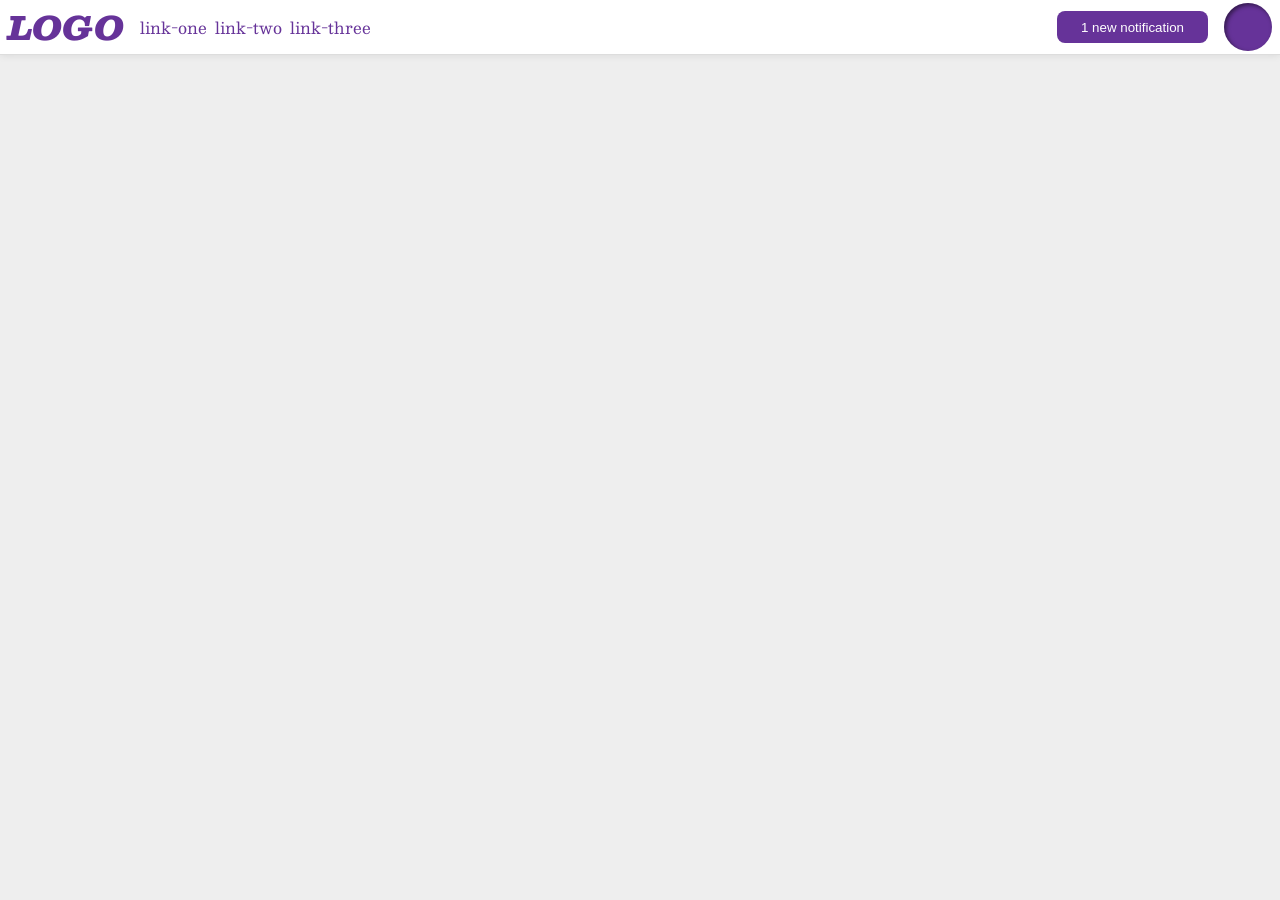
<file: foundations/flex/03-flex-header-2/index.html>
<!DOCTYPE html>
<html lang="en">

<head>
  <meta charset="UTF-8">
  <meta http-equiv="X-UA-Compatible" content="IE=edge">
  <meta name="viewport" content="width=device-width, initial-scale=1.0">
  <title>Flex Header 2</title>
  <link rel="stylesheet" href="style.css">
</head>

<body>
  <div class="header">
    <div class="left-side">
      <div class="logo">
        LOGO
      </div>
      <ul class="links">
        <li><a href="https://google.com">link-one</a></li>
        <li><a href="https://google.com">link-two</a></li>
        <li><a href="https://google.com">link-three</a></li>
      </ul>
    </div>
    <div class="right-side">
      <button class="notifications">
        1 new notification
      </button>
      <div class="profile-image"></div>
    </div>
  </div>
</body>

</html>
</file>
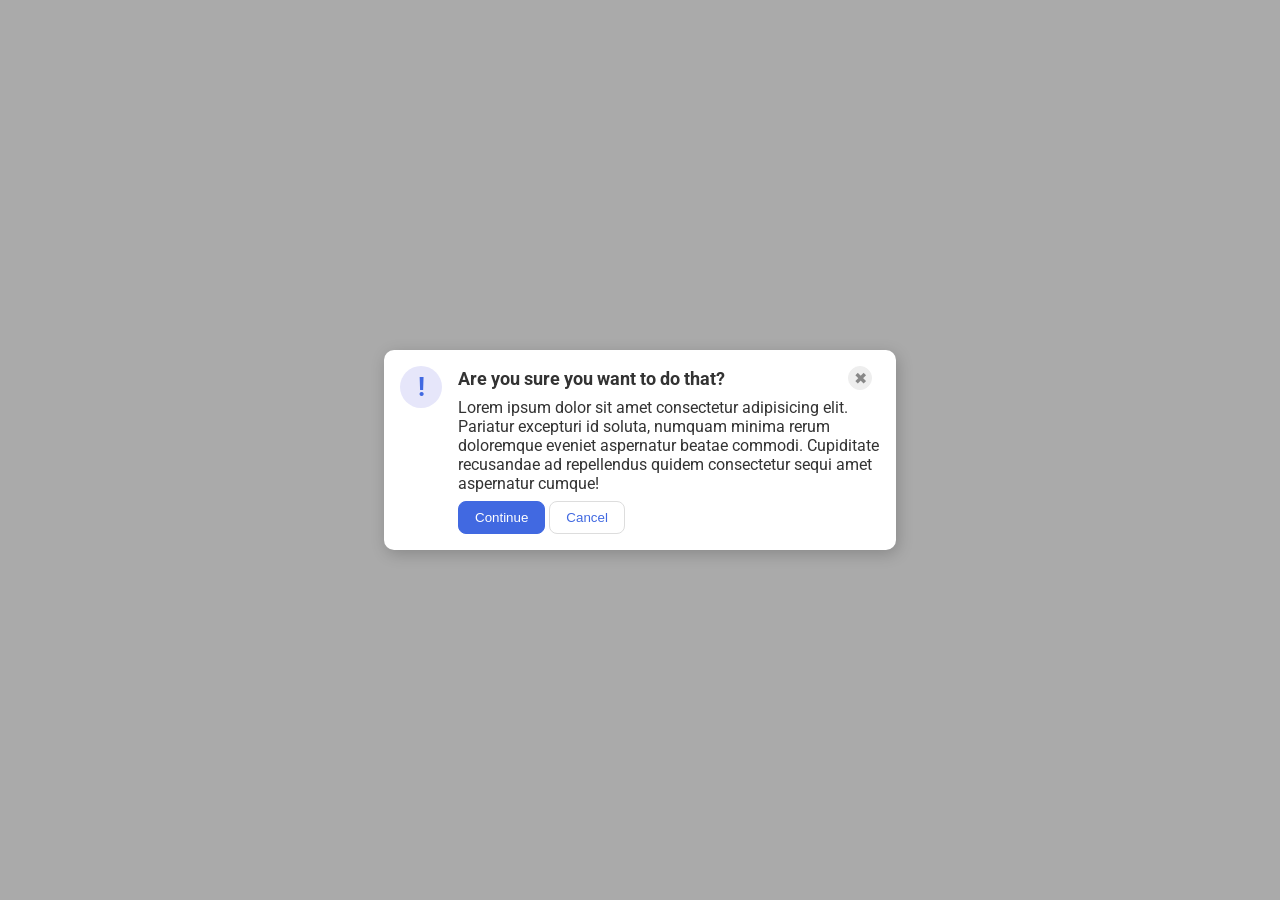
<file: foundations/flex/05-flex-modal/index.html>
<!DOCTYPE html>
<html lang="en">

<head>
  <meta charset="UTF-8">
  <meta http-equiv="X-UA-Compatible" content="IE=edge">
  <meta name="viewport" content="width=device-width, initial-scale=1.0">
  <link rel="stylesheet" href="style.css">
  <title>Modal</title>
</head>

<body>
  <div class="modal">
    <div class="icon">!</div>
    <div class="text-and-buttons">
      <div class="top">
        <div class="header">Are you sure you want to do that?</div>
        <button class="close-button">✖</button>
      </div>
      <div class="text">Lorem ipsum dolor sit amet consectetur adipisicing elit. Pariatur excepturi id soluta, numquam
        minima rerum doloremque eveniet aspernatur beatae commodi. Cupiditate recusandae ad repellendus quidem
        consectetur sequi amet aspernatur cumque!</div>
      <button class="continue">Continue</button>
      <button class="cancel">Cancel</button>
    </div>
  </div>
</body>

</html>
</file>
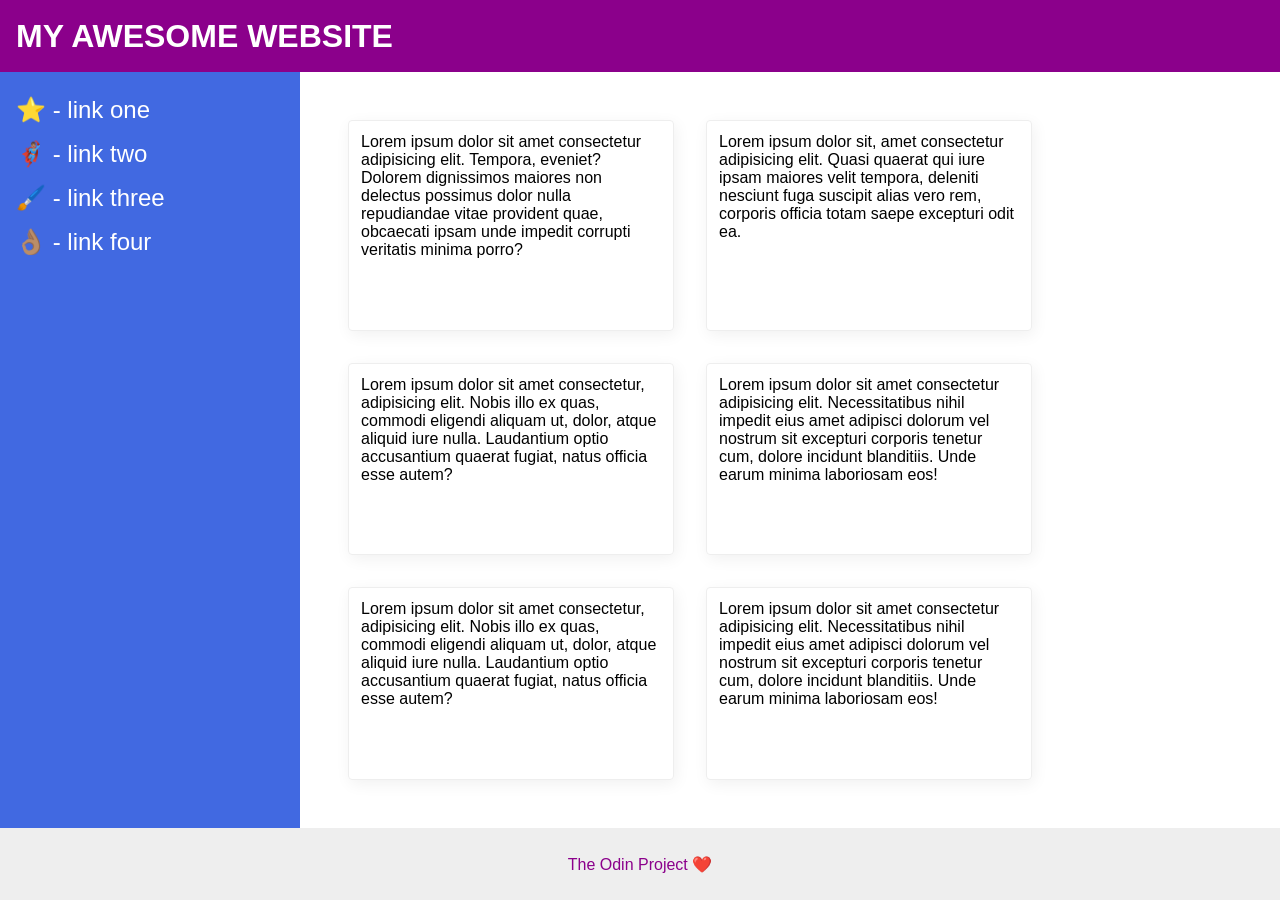
<file: foundations/flex/07-flex-layout-2/index.html>
<!DOCTYPE html>
<html lang="en">

<head>
  <meta charset="UTF-8">
  <meta http-equiv="X-UA-Compatible" content="IE=edge">
  <meta name="viewport" content="width=device-width, initial-scale=1.0">
  <title>The Holy Grail</title>
  <link rel="stylesheet" href="style.css">
</head>

<body>
  <div class="header">
    <div class="heading">MY AWESOME WEBSITE</div>
  </div>

  <div class="content">
    <div class="sidebar">
      <ul>
        <li><a href="#">⭐ - link one</a></li>
        <li><a href="#">🦸🏽‍♂️ - link two</a></li>
        <li><a href="#">🖌️ - link three</a></li>
        <li><a href="#">👌🏽 - link four</a></li>
      </ul>
    </div>

    <div class="cards">
      <div class="card">Lorem ipsum dolor sit amet consectetur adipisicing elit. Tempora, eveniet? Dolorem dignissimos
        maiores non delectus possimus dolor nulla repudiandae vitae provident quae, obcaecati ipsam unde impedit
        corrupti
        veritatis minima porro?</div>
      <div class="card">Lorem ipsum dolor sit, amet consectetur adipisicing elit. Quasi quaerat qui iure ipsam maiores
        velit tempora, deleniti nesciunt fuga suscipit alias vero rem, corporis officia totam saepe excepturi odit ea.
      </div>
      <div class="card">Lorem ipsum dolor sit amet consectetur, adipisicing elit. Nobis illo ex quas, commodi eligendi
        aliquam ut, dolor, atque aliquid iure nulla. Laudantium optio accusantium quaerat fugiat, natus officia esse
        autem?</div>
      <div class="card">Lorem ipsum dolor sit amet consectetur adipisicing elit. Necessitatibus nihil impedit eius amet
        adipisci dolorum vel nostrum sit excepturi corporis tenetur cum, dolore incidunt blanditiis. Unde earum minima
        laboriosam eos!</div>
      <div class="card">Lorem ipsum dolor sit amet consectetur, adipisicing elit. Nobis illo ex quas, commodi eligendi
        aliquam ut, dolor, atque aliquid iure nulla. Laudantium optio accusantium quaerat fugiat, natus officia esse
        autem?</div>
      <div class="card">Lorem ipsum dolor sit amet consectetur adipisicing elit. Necessitatibus nihil impedit eius amet
        adipisci dolorum vel nostrum sit excepturi corporis tenetur cum, dolore incidunt blanditiis. Unde earum minima
        laboriosam eos!</div>
    </div>

  </div>
  <div class="footer">
    The Odin Project ❤️
  </div>
</body>

</html>
</file>
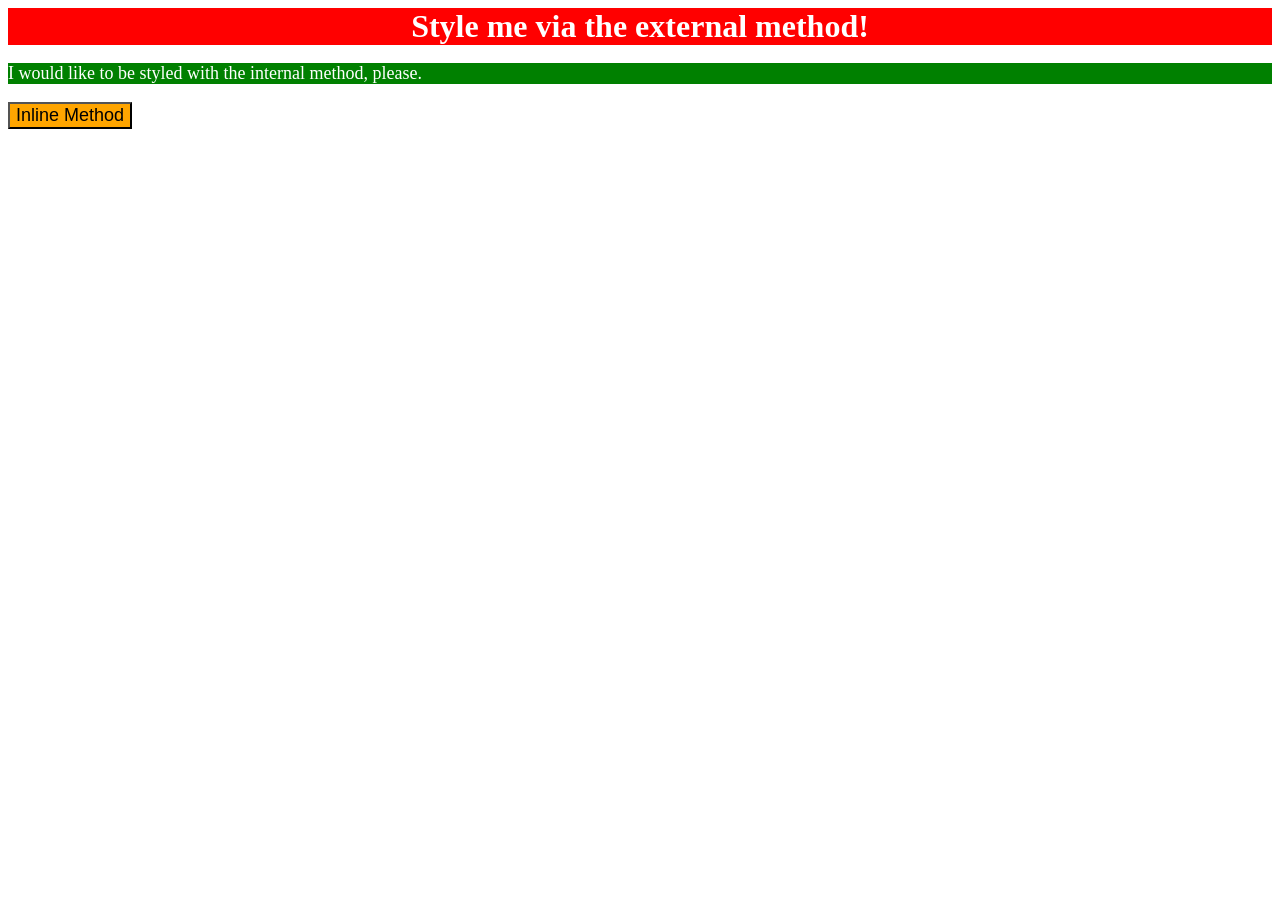
<file: foundations/intro-to-css/01-css-methods/index.html>
<!DOCTYPE html>
<html lang="en">
  <head>
    <meta charset="UTF-8">
    <meta http-equiv="X-UA-Compatible" content="IE=edge">
    <meta name="viewport" content="width=device-width, initial-scale=1.0">
    <link rel="stylesheet" href="styles.css">
    <style>
      p {
        background-color: green;
        color: white;
        font-size: 18px;
      }
    </style>
    <title>Methods for Adding CSS</title>
  </head>
  <body>
    <div>Style me via the external method!</div>
    <p>I would like to be styled with the internal method, please.</p>
    <button style="background-color: orange; font-size: 18px;">Inline Method</button>
  </body>
</html>
</file>
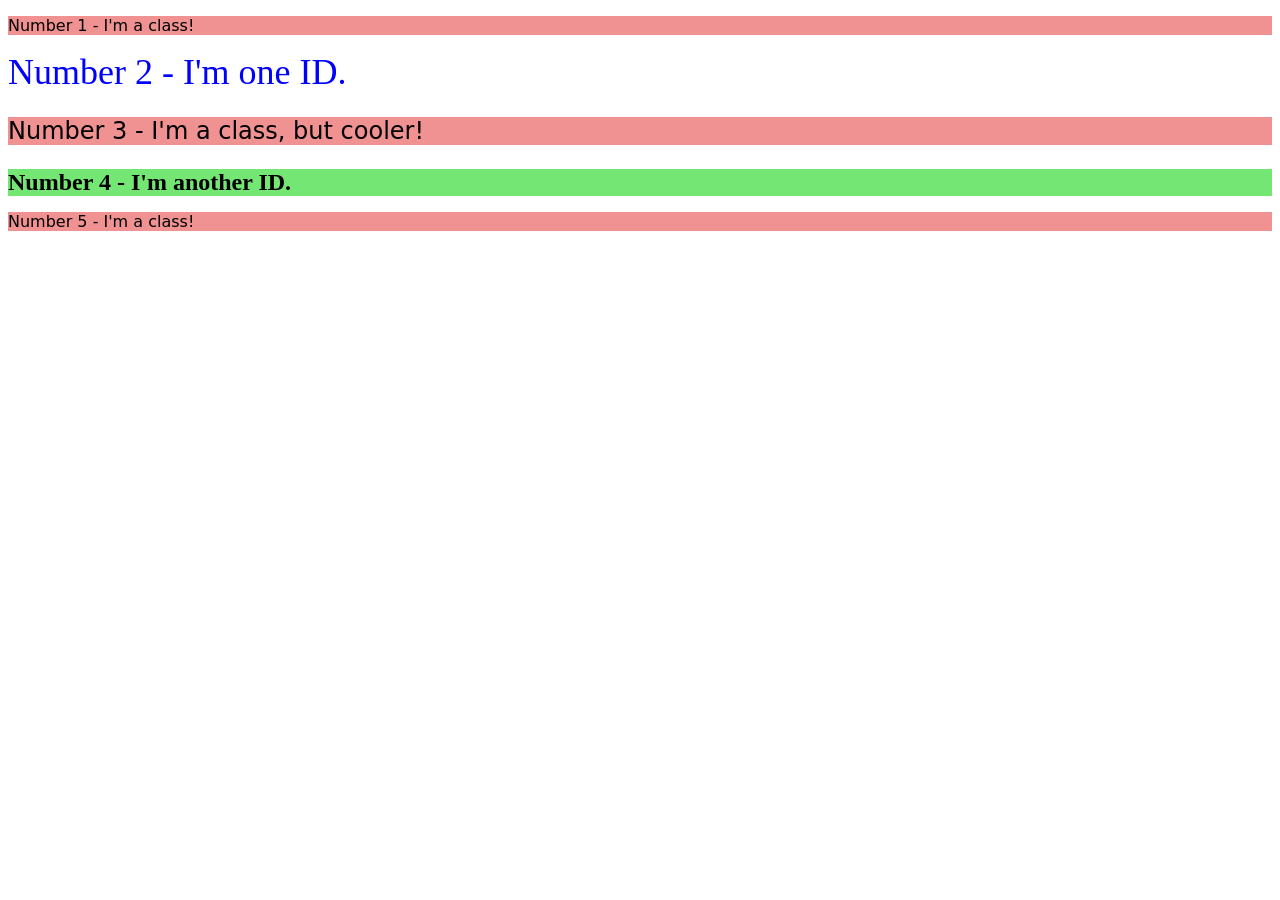
<file: foundations/intro-to-css/02-class-id-selectors/index.html>
<!DOCTYPE html>
<html lang="en">
  <head>
    <meta charset="UTF-8">
    <meta http-equiv="X-UA-Compatible" content="IE=edge">
    <meta name="viewport" content="width=device-width, initial-scale=1.0">
    <title>Class and ID Selectors</title>
    <link rel="stylesheet" href="style.css">
  </head>
  <body>
    <p class="odd">Number 1 - I'm a class!</p>
    <div id="second">Number 2 - I'm one ID.</div>
    <p class="odd third">Number 3 - I'm a class, but cooler!</p>
    <div id="fourth">Number 4 - I'm another ID.</div>
    <p class="odd">Number 5 - I'm a class!</p>
  </body>
</html>
</file>
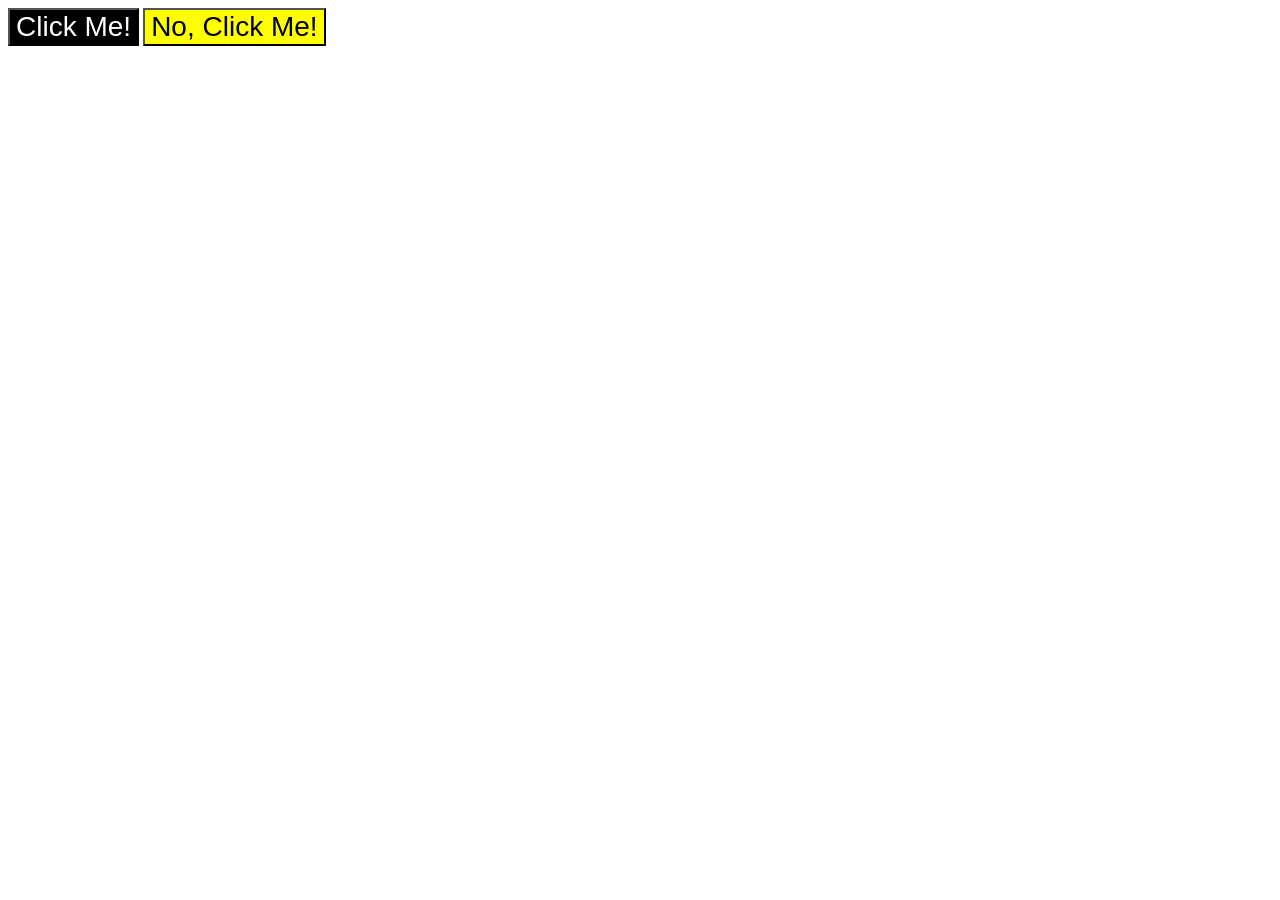
<file: foundations/intro-to-css/03-grouping-selectors/index.html>
<!DOCTYPE html>
<html lang="en">
  <head>
    <meta charset="UTF-8">
    <meta http-equiv="X-UA-Compatible" content="IE=edge">
    <meta name="viewport" content="width=device-width, initial-scale=1.0">
    <title>Grouping Selectors</title>
    <link rel="stylesheet" href="style.css">
  </head>
  <body>
    <button class="first">Click Me!</button>
    <button class="second">No, Click Me!</button>
  </body>
</html>
</file>
<file: foundations/flex/03-flex-header-2/style.css>
/* this is some magical font-importing.  
you'll learn about it later. */
@import url('https://fonts.googleapis.com/css2?family=Besley:ital,wght@0,400;1,900&display=swap');

body {
  margin: 0;
  background: #eee;
  font-family: Besley, serif;
}

.header {
  background: white;
  border-bottom: 1px solid #ddd;
  box-shadow: 0 0 8px rgba(0,0,0,.1);
  display: flex;
  justify-content: space-between;
  align-items: center;
}

.left-side,
.right-side {
  display: flex;
}

.profile-image {
  background: rebeccapurple;
  box-shadow: inset 2px 2px 4px rgba(0,0,0,.5);
  border-radius: 50%;
  width: 48px;
  height: 48px;
  margin: 0 8px;
  flex: none;
  align-self: center;
}

.logo {
  color: rebeccapurple;
  font-size: 32px;
  font-weight: 900;
  font-style: italic;
  padding: 0 8px;
}

button {
  border: none;
  border-radius: 8px;
  background: rebeccapurple;
  color: white;
  padding: 8px 24px;
  margin: 8px;
  flex: none;
}

a {
  /* this removes the line under our links */
  text-decoration: none;
  color: rebeccapurple;
}

ul {
  list-style-type: none;
  display: flex;
  gap: 8px;
  padding: 0 8px;
  margin: 0;
  align-items: center;
}
</file>
<file: foundations/flex/05-flex-modal/style.css>
@import url('https://fonts.googleapis.com/css2?family=Roboto:wght@400;700&display=swap');

html, body {
  height: 100%;
}

body {
  font-family: Roboto, sans-serif;
  margin: 0;
  background: #aaa;
  color: #333;
  /* I'll give you this one for free lol */
  display: flex;
  align-items: center;
  justify-content: center;
}

.modal {
  background: white;
  width: 480px;
  border-radius: 10px;
  box-shadow: 2px 4px 16px rgba(0,0,0,.2);
  display: flex;
  gap: 16px;
  padding: 16px;
}

.icon {
  color: royalblue;
  font-size: 26px;
  font-weight: 700;
  background: lavender;
  width: 42px;
  height: 42px;
  border-radius: 50%;
  display: flex;
  align-items: center;
  justify-content: center;
  flex-shrink: 0;
}

.top {
  display: flex;
  justify-content: space-between;
  align-items: center;
  font-size: 18px;
  font-weight: bold;
  margin-bottom: 8px;
}

.close-button {
  background: #eee;
  border-radius: 50%;
  color: #888;
  font-weight: 400;
  font-size: 16px;
  height: 24px;
  width: 24px;
  display: flex;
  align-items: center;
  justify-content: center;
  border: 1px solid #eee;
  padding: 0;
  margin: 0 8px;
}

.text {
  margin-bottom: 8px;
}

button {
  cursor: pointer;
  padding: 8px 16px;
  border-radius: 8px;
}

button.continue {
  background: royalblue;
  border: 1px solid royalblue;
  color: white;
}

button.cancel {
  background: white;
  border: 1px solid #ddd;
  color: royalblue;
}
</file>
<file: foundations/flex/07-flex-layout-2/style.css>
body {
  font-family: -apple-system, BlinkMacSystemFont, 'Segoe UI', Roboto, Oxygen, Ubuntu, Cantarell, 'Open Sans', 'Helvetica Neue', sans-serif;
  margin: 0;
  min-height: 100vh;
  display: flex;
  flex-direction: column;
}

.header {
  height: 72px;
  background: darkmagenta;
  color: white;
  display: flex;
  align-items: center;
}

.heading {
  margin-left: 16px;
  font-size: 32px;
  font-weight: 900;
}

.content {
  display: flex;
  flex-grow: 1;
}

ul {
  list-style: none;
  padding: 0;
  margin: 0;
}

li {
  padding: 8px 0;
}

a {
  font-size: 24px;
  text-decoration: none;
  color: white;
}

.footer {
  height: 72px;
  background: #eee;
  color: darkmagenta;
  display: flex;
  justify-content: center;
  align-items: center;
}

.sidebar {
  width: 300px;
  flex-grow: 0;
  flex-shrink: 0;
  background: royalblue;
  box-sizing: border-box;
  padding: 16px;
}

.cards {
  display: flex;
  flex-wrap: wrap;
  align-items: stretch;
  gap: 32px;
  margin: 48px;
}

.card {
  border: 1px solid #eee;
  box-shadow: 2px 4px 16px rgba(0,0,0,.06);
  border-radius: 4px;
  width: 300px;
  padding: 12px;
}
</file>
<file: foundations/intro-to-css/01-css-methods/styles.css>
div {
    color: white;
    background-color: red;
    font-size: 32px;
    text-align: center;
    font-weight: bold;
}
</file>
<file: foundations/intro-to-css/02-class-id-selectors/style.css>
/* Add CSS Styling */

.odd {
    background-color: #f09292;
    font-family: Verdana, 'DejaVu Sans', sans-serif;
}

#second {
    color: #0000ff;
    font-size: 36px;
}

.third {
    font-size: 24px;
}

#fourth {
    background-color: #73e673;
    font-size: 24px;
    font-weight: bold;
}
</file>
<file: foundations/intro-to-css/03-grouping-selectors/style.css>
/* Add CSS Styling */

.first,
.second {
    font-size: 28px;
    font-family: Helvetica, 'Times New Roman', sans-serif;
}

.first {
    background-color: black;
    color: white;
}

.second {
    background-color: #ffff00;
}
</file>
